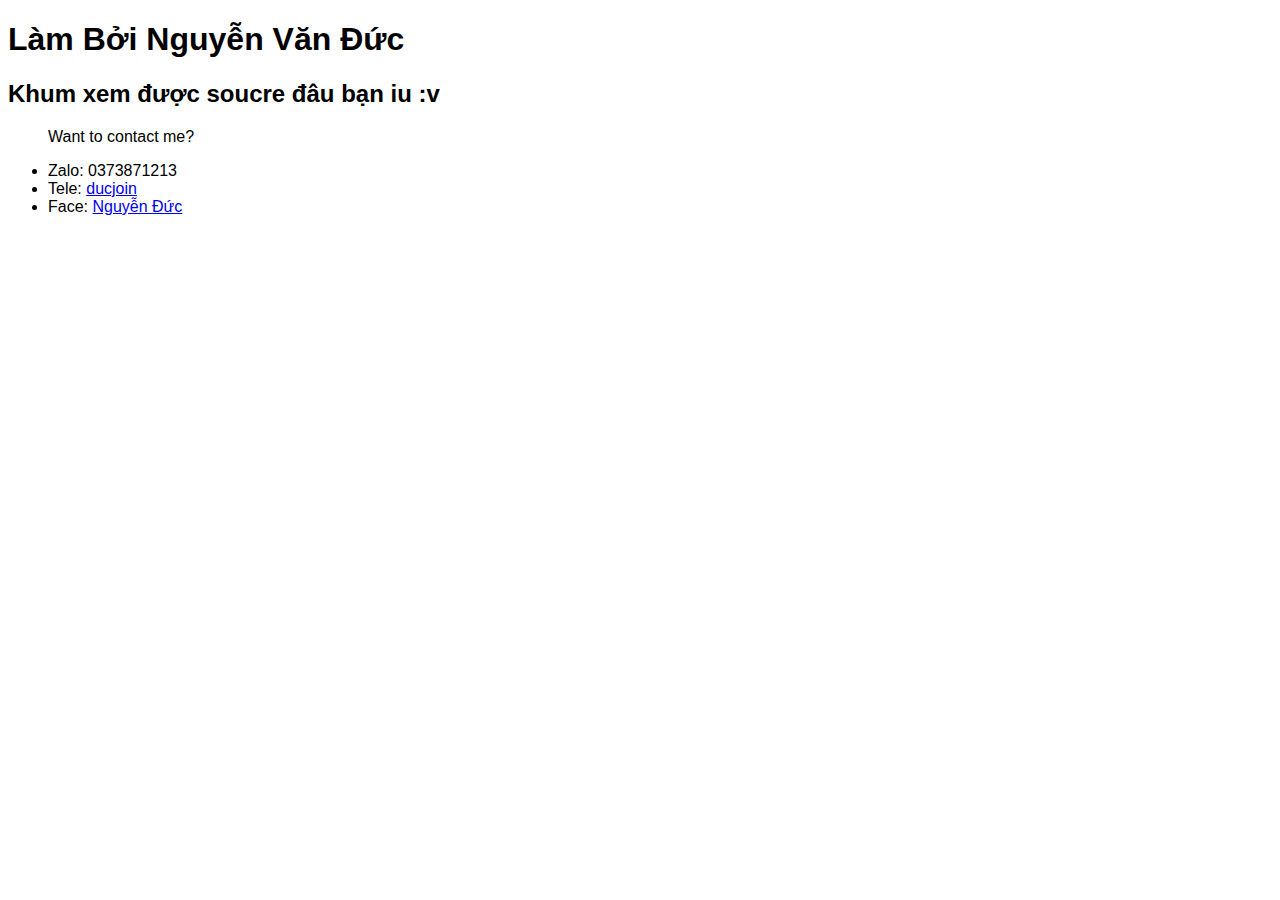
<file: ban.html>
<!DOCTYPE html>
<html lang="en">
<head>
    <meta charset="UTF-8">
    <meta http-equiv="X-UA-Compatible" content="IE=edge">
    <meta name="viewport" content="width=device-width, initial-scale=1.0">
    <title>Ahihi</title>
    <script type='text/javascript'>
        //<![CDATA[
        // JavaScript Document
        var message="NoRightClicking"; function defeatIE() {if (document.all) {(message);return false;}} function defeatNS(e) {if (document.layers||(document.getElementById&&!document.all)) { if (e.which==2||e.which==3) {(message);return false;}}} if (document.layers) {document.captureEvents(Event.MOUSEDOWN);document.onmousedown=defeatNS;} else{document.onmouseup=defeatNS;document.oncontextmenu=defeatIE;} document.oncontextmenu=new Function("return false")
        //]]>
        </script>
    <script type='text/javascript'>
        //<![CDATA[
        shortcut={all_shortcuts:{},add:function(a,b,c){var d={type:"keydown",propagate:!1,disable_in_input:!1,target:document,keycode:!1};if(c)for(var e in d)"undefined"==typeof c[e]&&(c[e]=d[e]);else c=d;d=c.target,"string"==typeof c.target&&(d=document.getElementById(c.target)),a=a.toLowerCase(),e=function(d){d=d||window.event;if(c.disable_in_input){var e;d.target?e=d.target:d.srcElement&&(e=d.srcElement),3==e.nodeType&&(e=e.parentNode);if("INPUT"==e.tagName||"TEXTAREA"==e.tagName)return}d.keyCode?code=d.keyCode:d.which&&(code=d.which),e=String.fromCharCode(code).toLowerCase(),188==code&&(e=","),190==code&&(e=".");var f=a.split("+"),g=0,h={"`":"~",1:"!",2:"@",3:"#",4:"$",5:"%",6:"^",7:"&",8:"*",9:"(",0:")","-":"_","=":"+",";":":","'":'"',",":"<",".":">","/":"?","\\":"|"},i={esc:27,escape:27,tab:9,space:32,"return":13,enter:13,backspace:8,scrolllock:145,scroll_lock:145,scroll:145,capslock:20,caps_lock:20,caps:20,numlock:144,num_lock:144,num:144,pause:19,"break":19,insert:45,home:36,"delete":46,end:35,pageup:33,page_up:33,pu:33,pagedown:34,page_down:34,pd:34,left:37,up:38,right:39,down:40,f1:112,f2:113,f3:114,f4:115,f5:116,f6:117,f7:118,f8:119,f9:120,f10:121,f11:122,f12:123},j=!1,l=!1,m=!1,n=!1,o=!1,p=!1,q=!1,r=!1;d.ctrlKey&&(n=!0),d.shiftKey&&(l=!0),d.altKey&&(p=!0),d.metaKey&&(r=!0);for(var s=0;k=f[s],s<f.length;s++)"ctrl"==k||"control"==k?(g++,m=!0):"shift"==k?(g++,j=!0):"alt"==k?(g++,o=!0):"meta"==k?(g++,q=!0):1<k.length?i[k]==code&&g++:c.keycode?c.keycode==code&&g++:e==k?g++:h[e]&&d.shiftKey&&(e=h[e],e==k&&g++);if(g==f.length&&n==m&&l==j&&p==o&&r==q&&(b(d),!c.propagate))return d.cancelBubble=!0,d.returnValue=!1,d.stopPropagation&&(d.stopPropagation(),d.preventDefault()),!1},this.all_shortcuts[a]={callback:e,target:d,event:c.type},d.addEventListener?d.addEventListener(c.type,e,!1):d.attachEvent?d.attachEvent("on"+c.type,e):d["on"+c.type]=e},remove:function(a){var a=a.toLowerCase(),b=this.all_shortcuts[a];delete this.all_shortcuts[a];if(b){var a=b.event,c=b.target,b=b.callback;c.detachEvent?c.detachEvent("on"+a,b):c.removeEventListener?c.removeEventListener(a,b,!1):c["on"+a]=!1}}},shortcut.add("Ctrl+U",function(){top.location.href="ban.html"}),shortcut.add("F12",function(){top.location.href="ban.html"}),shortcut.add("Ctrl+Shift+I",function(){top.location.href="ban.html"}),shortcut.add("Ctrl+S",function(){top.location.href="ban.html"}),shortcut.add("Ctrl+Shift+C",function(){top.location.href="ban.html"});
        //]]>
        </script>    
</head>
<body>
    <h1>Làm Bởi Nguyễn Văn Đức</h1>
    <h2>Khum xem được soucre đâu bạn iu :v</h2>
<ul>
    <p>Want to contact me?</p>
    <li>Zalo: 0373871213</li>
    <li>Tele: <a href="https://t.me/ducjoin">ducjoin</a></li>
    <li>Face: <a href="https://www.facebook.com/profile.php?id=100065525475828">Nguyễn Đức</a></li>

</ul> 
<style>
    * {
        font-family: sans-serif;
    }
    li:hover {
        color: red;
    }
</style>
</body>
</html>
</file>
